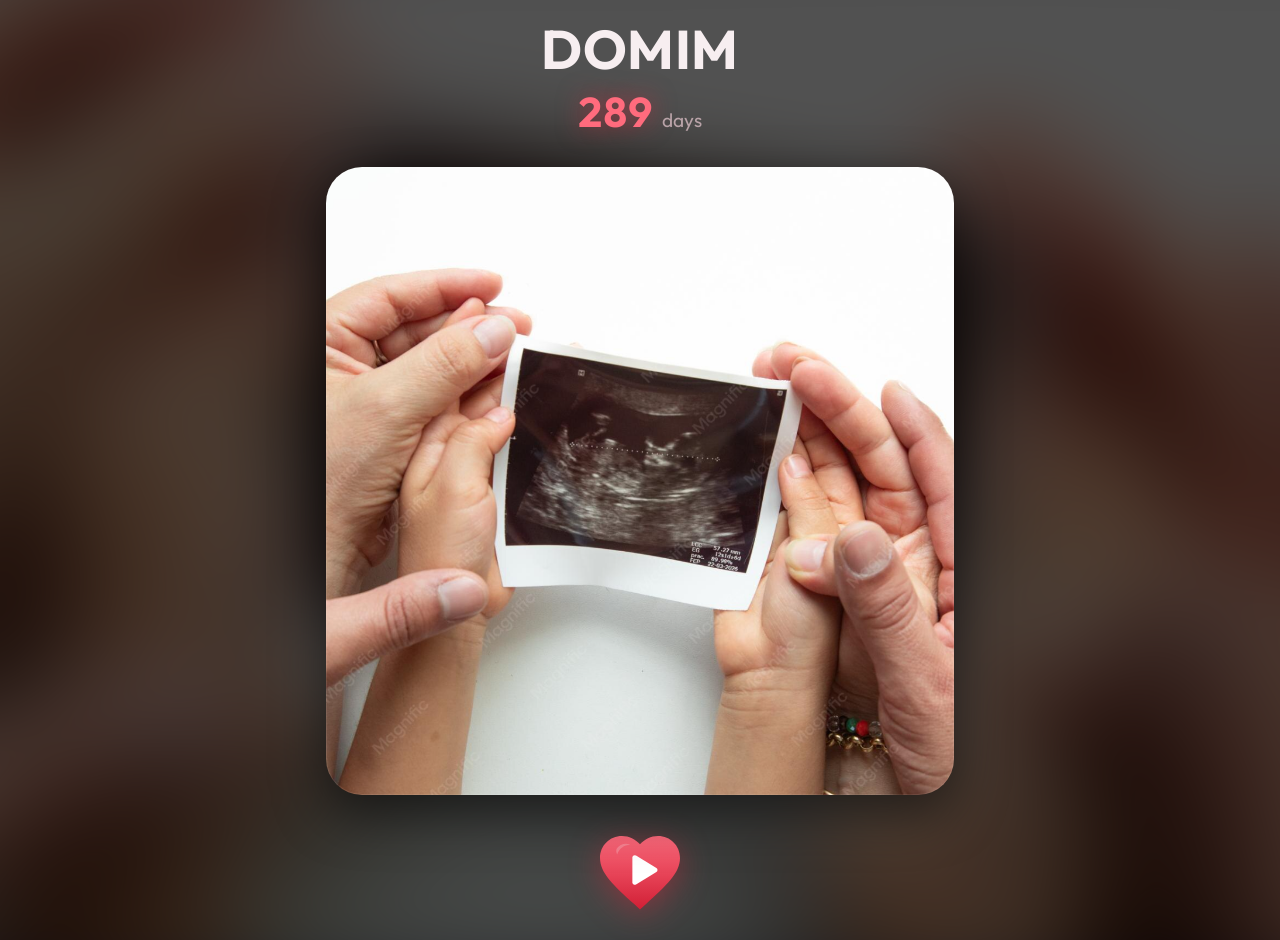
<file: MT-Main/index.html>
<!DOCTYPE html>
<html lang="en">
<head>
  <meta charset="UTF-8">
  <meta name="viewport" content="width=device-width, initial-scale=1, viewport-fit=cover">
  <meta name="theme-color" content="#07060a">
  <title>Heartbeat</title>
  <link rel="preload" href="fonts/Outfit-Bold.ttf" as="font" type="font/ttf" crossorigin>
  <link rel="stylesheet" href="style.css">
  
  <script>
        (function() {
            document.addEventListener("contextmenu", function(e) {
                e.preventDefault();
            });
            document.addEventListener("keydown", function(e) {
                const key = e.key;
                const ctrl = e.ctrlKey || e.metaKey;
                const shift = e.shiftKey;
                if (ctrl && key === "u") {
                    e.preventDefault();
                    return;
                }
                if (key === "F12") {
                    e.preventDefault();
                    return;
                }
                if (ctrl && shift && key === "I") {
                    e.preventDefault();
                    return;
                }
                if (ctrl && shift && key === "J") {
                    e.preventDefault();
                    return;
                }
                if (ctrl && shift && key === "C") {
                    e.preventDefault();
                    return;
                }
                if (ctrl && key === "s") {
                    e.preventDefault();
                    return;
                }
            });
        })();
   </script>
  
</head>
<body>
  <div class="ambient" aria-hidden="true"></div>

  <main class="page">
    <header class="head">
      <h1 id="fullName">DOMIM</h1>
      <p class="counter"><span id="days" class="days">0</span><span class="unit">days</span></p>
    </header>

    <section class="stage" aria-label="Heartbeat portrait">
      <div class="glow" aria-hidden="true"></div>
      <div class="ring r1" aria-hidden="true"></div>
      <div class="ring r2" aria-hidden="true"></div>
      <div class="frame" role="img" aria-label="Portrait"></div>
    </section>

    <footer class="controls">
      <button id="toggle" class="toggle" type="button" aria-label="Play heartbeat">
        <svg viewBox="0 0 24 24" aria-hidden="true">
          <defs>
            <linearGradient id="hg" x1="0" y1="0" x2="0" y2="1">
              <stop offset="0" stop-color="#ff6b7d"/>
              <stop offset="1" stop-color="#d11f35"/>
            </linearGradient>
          </defs>
          <path class="heart" fill="url(#hg)" d="M12 21.35l-1.45-1.32C5.4 15.36 2 12.28 2 8.5 2 5.42 4.42 3 7.5 3c1.74 0 3.41.81 4.5 2.09C13.09 3.81 14.76 3 16.5 3 19.58 3 22 5.42 22 8.5c0 3.78-3.4 6.86-8.55 11.54L12 21.35z"/>
          <path class="shine" fill="rgba(255,255,255,.22)" d="M6.2 6.1C7 5 8.4 4.6 9.6 5.2 8 5.2 6.8 6.2 6.3 7.6 6 7 6 6.5 6.2 6.1z"/>
          <g class="i-play" fill="#fff"><path d="M10.1 8.4v6.2a.6.6 0 0 0 .9.5l5.1-3.1a.6.6 0 0 0 0-1l-5.1-3.1a.6.6 0 0 0-.9.5z"/></g>
          <g class="i-pause" fill="#fff"><rect x="9.2" y="8.3" width="2" height="6.8" rx=".7"/><rect x="12.8" y="8.3" width="2" height="6.8" rx=".7"/></g>
        </svg>
      </button>
      <p id="hint" class="hint" hidden>Touch or click anywhere to hear it</p>
    </footer>
  </main>

  <audio id="heartbeat" src="heartbeat.mp3" loop preload="auto" playsinline></audio>

  <!-- ✏️ EDIT HERE -->
  <script>
    window.CONFIG = {
      fullName:  "DOMIM",     // name shown above the image
      startDate: "2026/feb/18",   // format: YYYY/mon/DD  (e.g. 1990/mar/05) — numeric month also works: 1990/3/5
      bpm:       72               // visual beats per minute — match it to your mp3
    };
  </script>
  <script src="script.js"></script>
</body>
</html>
</file>
<file: MT-Main/style.css>
@font-face {
  font-family: "Outfit";
  src: url("fonts/Outfit-Regular.ttf") format("truetype");
  font-weight: 400;
  font-display: swap;
}
@font-face {
  font-family: "Outfit";
  src: url("fonts/Outfit-Bold.ttf") format("truetype");
  font-weight: 700;
  font-display: swap;
}

:root {
  --ink: #07060a;
  --text: #f7eef0;
  --muted: #b9a3a8;
  --red: #e0283c;
  --rose: #ff6b7d;
  --beat: 0.8333s;
  --radius: clamp(20px, 5vw, 36px);
  --size: min(88vw, max(220px, calc(100dvh - 17rem)), 680px);
}

* { box-sizing: border-box; margin: 0; padding: 0; }
html, body { height: 100%; }

body {
  background: var(--ink);
  color: var(--text);
  font-family: "Outfit", system-ui, -apple-system, "Segoe UI", sans-serif;
  -webkit-font-smoothing: antialiased;
  overflow-x: hidden;
}

/* blurred copy of the image as ambient backdrop */
.ambient {
  position: fixed;
  inset: -10%;
  background: url("image.webp") center / cover no-repeat;
  filter: blur(46px) saturate(1.2) brightness(0.32);
  z-index: -1;
}

.page {
  min-height: 100dvh;
  display: flex;
  flex-direction: column;
  align-items: center;
  justify-content: center;
  gap: clamp(1rem, 3.2vh, 2rem);
  padding: max(1.25rem, env(safe-area-inset-top)) 1.25rem max(1.25rem, env(safe-area-inset-bottom));
}

/* ---------- header ---------- */
.head { text-align: center; max-width: 92vw; }

h1 {
  font-weight: 700;
  font-size: clamp(1.9rem, 6.2vw, 3.4rem);
  letter-spacing: 0.01em;
  line-height: 1.1;
  overflow-wrap: anywhere;
}

.counter {
  margin-top: 0.35rem;
  display: flex;
  align-items: baseline;
  justify-content: center;
  gap: 0.55rem;
}
.days {
  font-weight: 700;
  font-size: clamp(1.6rem, 5vw, 2.6rem);
  font-variant-numeric: tabular-nums;
  color: var(--rose);
  text-shadow: 0 0 24px rgba(224, 40, 60, 0.55);
}
.unit {
  font-size: clamp(0.95rem, 2.4vw, 1.2rem);
  color: var(--muted);
}

/* ---------- stage ---------- */
.stage {
  position: relative;
  width: var(--size);
  aspect-ratio: 1 / 1;
  flex: none;
}

.frame {
  position: absolute;
  inset: 0;
  border-radius: var(--radius);
  background: #1a1013 url("image.webp") center / cover no-repeat;
  box-shadow: 0 18px 50px rgba(0, 0, 0, 0.55), inset 0 0 0 1px rgba(255, 255, 255, 0.08);
  z-index: 2;
  will-change: transform;
}

.glow {
  position: absolute;
  inset: -5%;
  border-radius: calc(var(--radius) * 1.4);
  background: radial-gradient(closest-side, rgba(224, 40, 60, 0.95), rgba(224, 40, 60, 0) 100%);
  filter: blur(26px);
  opacity: 0;
  z-index: 0;
}

.ring {
  position: absolute;
  inset: 0;
  border-radius: var(--radius);
  border: 2px solid rgba(255, 107, 125, 0.6);
  box-shadow: 0 0 22px rgba(224, 40, 60, 0.35);
  opacity: 0;
  z-index: 1;
}

/* animations run only while the audio is playing */
.playing .frame { animation: beat var(--beat) ease-in-out infinite; }
.playing .glow  { animation: glow  var(--beat) ease-in-out infinite; }
.playing .ring  { animation: ring  var(--beat) ease-out infinite; }
.playing .r2    { animation-delay: calc(var(--beat) * 0.26); }

/* lub-dub */
@keyframes beat {
  0%   { transform: scale(1); }
  8%   { transform: scale(1.022); }
  17%  { transform: scale(1); }
  27%  { transform: scale(1.015); }
  38%, 100% { transform: scale(1); }
}
@keyframes glow {
  0%   { opacity: 0.25; transform: scale(0.98); }
  8%   { opacity: 0.95; transform: scale(1.07); }
  17%  { opacity: 0.4;  transform: scale(1); }
  27%  { opacity: 0.8;  transform: scale(1.05); }
  42%, 100% { opacity: 0.25; transform: scale(0.98); }
}
@keyframes ring {
  0%   { transform: scale(1); opacity: 0.7; }
  70%, 100% { transform: scale(1.24); opacity: 0; }
}

/* ---------- controls ---------- */
.controls {
  display: flex;
  flex-direction: column;
  align-items: center;
  gap: 0.6rem;
  min-height: 6rem;
}

.toggle {
  width: 5.2rem;
  height: 5.2rem;
  border: 0;
  background: none;
  padding: 0;
  display: grid;
  place-items: center;
  cursor: pointer;
  filter: drop-shadow(0 6px 16px rgba(224, 40, 60, 0.45));
  transform-origin: 50% 55%;
  -webkit-tap-highlight-color: transparent;
}
.toggle svg { width: 100%; height: 100%; overflow: visible; }
.toggle:active { filter: brightness(0.9) drop-shadow(0 4px 10px rgba(224, 40, 60, 0.5)); }
.toggle:focus-visible { outline: 2px solid var(--rose); outline-offset: 6px; border-radius: 40%; }
.toggle .i-pause { display: none; }
.playing .toggle .i-pause { display: inline; }
.playing .toggle .i-play { display: none; }

/* the button beats in sync with the image, stronger like a real heart */
.playing .toggle { animation: heartbtn var(--beat) ease-in-out infinite; }
@keyframes heartbtn {
  0%   { transform: scale(1);    filter: drop-shadow(0 6px 16px rgba(224, 40, 60, 0.4)); }
  8%   { transform: scale(1.2);  filter: drop-shadow(0 6px 30px rgba(255, 70, 90, 0.95)); }
  17%  { transform: scale(1);    filter: drop-shadow(0 6px 18px rgba(224, 40, 60, 0.5)); }
  27%  { transform: scale(1.12); filter: drop-shadow(0 6px 26px rgba(255, 70, 90, 0.8)); }
  38%, 100% { transform: scale(1); filter: drop-shadow(0 6px 16px rgba(224, 40, 60, 0.4)); }
}

.hint { font-size: 0.9rem; color: var(--muted); }
.hint[hidden] { display: none; }

/* ---------- breakpoints ---------- */
@media (min-width: 768px) {
  .toggle { width: 6rem; height: 6rem; }
}
@media (max-height: 560px) and (orientation: landscape) {
  .page { flex-direction: row; flex-wrap: wrap; gap: 1.5rem 2.5rem; }
  :root { --size: min(70dvh, 46vw); }
}

@media (prefers-reduced-motion: reduce) {
  .playing .ring, .playing .glow { animation-duration: calc(var(--beat) * 2); }
  .playing .frame, .playing .toggle { animation: none; }
}
</file>
